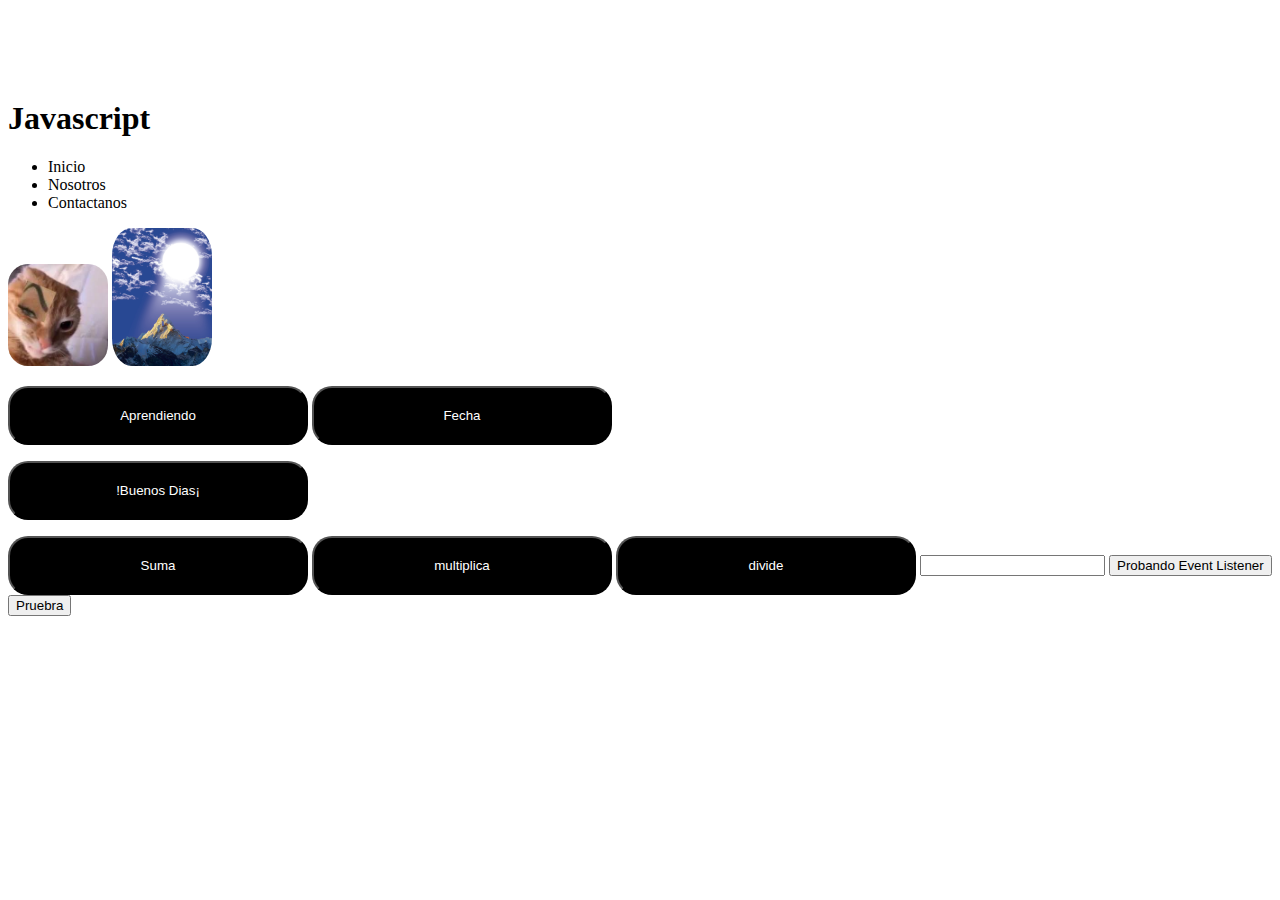
<file: index.html>
<!DOCTYPE html>
<html lang="es">
<head>
    <meta charset="UTF-8">
    <meta name="viewport" content="width=device-width, initial-scale=1.0">
    <title>Javascript</title>
    <link rel="stylesheet" 
          href="css/styledom.css" 
/>
</head>
<body>
<!--<body onload="window.alert (`Bienvenido`);">!-->

    <h1 class="top" class="title">Javascript</h1>
    <ul class="nav">
        <li><a>Inicio</a></li>
        <li><a>Nosotros</a></li>
        <li><a>Contactanos</a></li>
    </ul>

    <img src="images/cejita.jpg" alt="cejita.jpg" id="cejita" class="foto"/>
    <img src="images/CLASE-6-CECILIA-.jpg" alt="CLASE-6-CECILIA-.jpg" id="CLASE-6-CECILIA-" class="foto"/>
    
    <p id="numero"></p>
    <p id="text"></p>
    <p id="result"></p>

    <button class="boton" onmouseover="mOver(this)" onmouseout="mOut(this)" id="boton">Aprendiendo</button>

    <button class="boton" onclick="displayDate();">Fecha</button>
    <p id="Fecha"></p>

    <button class="boton" onclick="hola();">!Buenos Dias¡</button>
    <p id="b3"></p>

    <p id="result"></p>
    <button class="boton" onclick="calculadora.sumar(15,20);">Suma</button>
    <button class="boton" onclick="calculadora.multiplicacion(15,20);">multiplica</button>
    <button class="boton" onclick="calculadora.division(15,20);">divide</button>
    
    <input type="text" id="fname" oninput="upperCase()">

    <button id="myButton">Probando Event Listener</button>

    <button class="boton2" onmouseover="mOver(this)" onmouseout="mOut(this)" id="boton2">Pruebra</button>

    </div>

<!--<script type="text/Javascript" src="js/01-hola-mundo.js"></script>

<script type="text/Javascript" src="js/02-variables.js"></script>

<script type="text/Javascript" src="js/03-condicionales.js"></script>

<script type="text/Javascript" src="js/04-switch-case.js"></script>

<script type="text/Javascript" src="js/05-for.js"></script>

<script type="text/Javascript" src="js/06-while.js"></script>

<script type="text/Javascript" src="js/07-alert.js"></script>

<script type="text/Javascript" src="js/08-do-while.js"></script>

<script type="text/Javascript" src="js/09-funciones.js"></script>

<script type="text/Javascript" src="js/10-parametrosrest-spread.js"></script>

<script type="text/Javascript" src="js/11-arrays.js"></script>

<script type="text/Javascript" src="js/12-tipofunciones.js"></script>

<script type="text/Javascript" src="js/13-parametros-funciones.js"></script>

<script type="text/Javascript" src="js/14-objetos.js"></script>

<script type="text/Javascript" src="js/15-carrito.js"></script>

<script type="text/Javascript" src="js/16-carrito-arrays.js"></script>

<script type="text/Javascript" src="js/17-destructurar-arrays.js"></script>

<script type="text/Javascript" src="js/18-map.js"></script>

<script type="text/Javascript" src="js/19-reproductor.js"></script>

<script type="text/Javascript" src="js/prueba-calculdora.js"></script>

<script type="text/Javascript" src="js/20-dom.js"></script>


<script type="text/Javascript" src="js/22-.js"></script>


!-->

<script type="text/Javascript" src="js/21-eventos.js"></script>



<script type="text/Javascript" src="js/repaso-.js"></script>

</body>
</html>
</file>
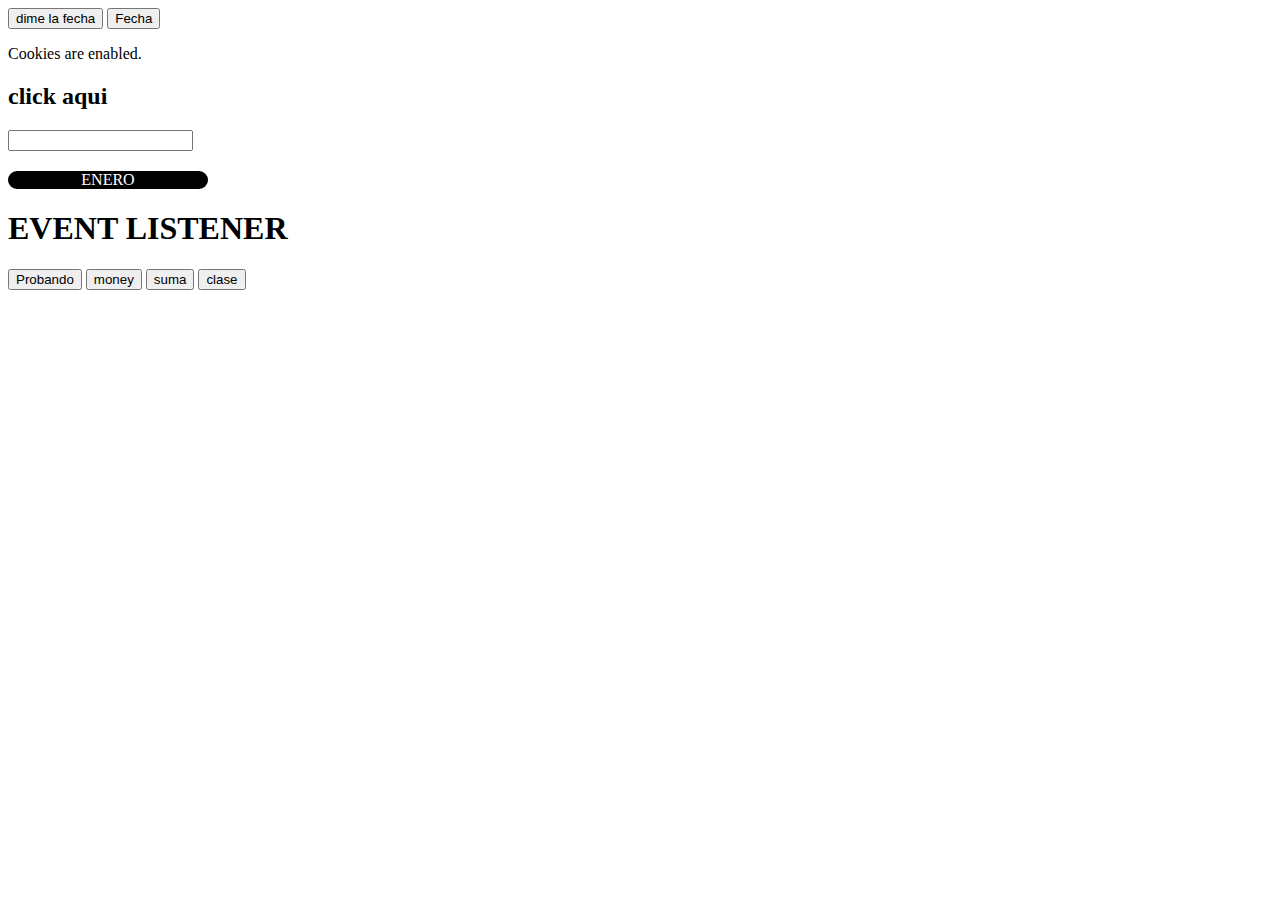
<file: index3.html>
<!DOCTYPE html>
<html lang="en">
<head>
    <meta charset="UTF-8">
    <meta name="viewport" content="width=device-width, initial-scale=1.0">
    <title>Document</title>
    <link rel="stylesheet" 
          href="css/stylerepaso.css">
</head>
<body onload="checkCookies()">

    <button onclick="document.getElementById('fecha').innerHTML=Date()">
        <type="button">dime la fecha</button>

    <button onclick="displayDate()" type="button">Fecha</button>

    <p id="fecha"></p>

    <p id="demo"></p>

    <h2 onclick="this.innerHTML='no estudie'">click aqui </h2>

    <input 
    type="text" 
    id="fname" 
    oninput="toLowerCase()">

    <div 
    onmouseover="mOver(this)" 
    onmouseout="mOut(this)" 
    class="color"> ENERO </div>

    <h1> EVENT LISTENER </h1>
    <button id="myButton">Probando</button>
    <button id="myButton2">money</button>
    <button id="myButton3">suma</button>

    <button id="myButton4">clase</button>


</body>

    <script type="text/Javascript" src="js/repaso2-.js"></script>

</html>
</file>
<file: css/styledom.css>
.title{
    color: linear-gradient(blue, pink);
    font-size: 50px;
    font-weight: 800;
}
.blue{
    background-color: blue;
}
.foto{
    width: 100px;
    border-radius: 20%;
}
.boton{
    width: 300px;
    padding: 20px;
    background-color: black;
    color: white;
    border-radius: 20px;
}
.red{
    background-color: red;
    font-size: 10px;
    text-decoration: none;
    font-family: 'Gill Sans', 'Gill Sans MT', Calibri, 'Trebuchet MS', sans-serif;
}
.ancho{
    width: 500px;
}
.top{
    margin-top: 100px;
}
.blanco{
    background-color: black;
    width: 100px;
    color: white;
    padding: 50px;
}
.medio{
   align-self: center;
}
.pequeño{
    font-size: 12px;
}.grande{
    font-size: 64px;
}
.color1{
    background-color: black;
    width: 400px;
    padding: 20px;
    border-radius: 30px;
    color: blue;
}
.color2{
    background-color: rgb(255, 255, 255);
    width: 300px;
    padding: 20px;
    border-radius: 30px;
    color: rgb(0, 0, 0);
}
</file>
<file: css/stylerepaso.css>
.color{
    width: 200px;
    background-color: black;
    color: white;
    border-radius: 25px;
    text-align: center;
    margin-top: 20px;
}
.color2{
    margin-top: 20px;
    border-radius: 25px;
    border: 2px solid #73AD21;
    padding: 20px;
    width: 200px;
    height: 10px;
    text-align: center ;
 }
</file>
